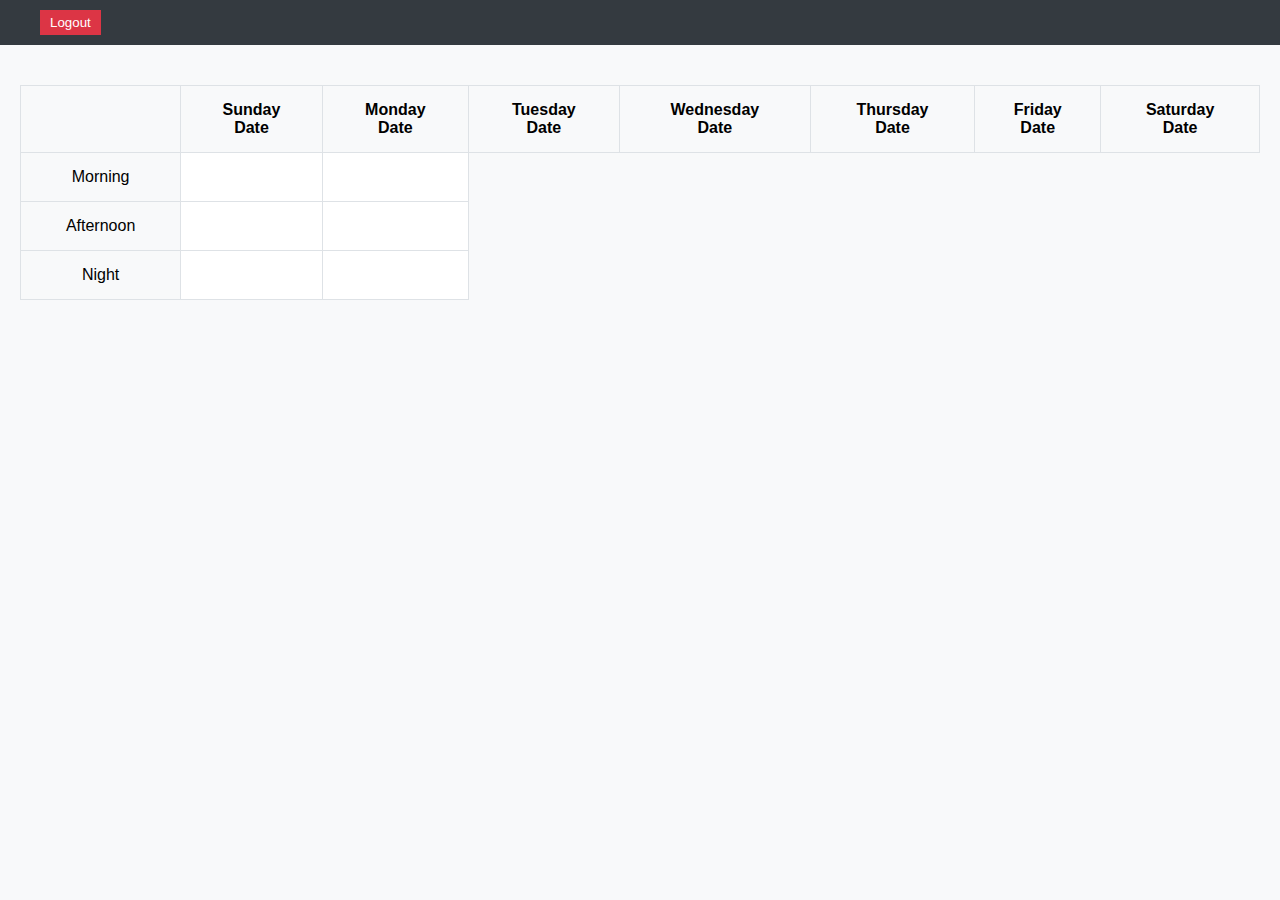
<file: dashboard.html>
<!DOCTYPE html>
<html lang="en">
<head>
    <meta charset="UTF-8">
    <meta name="viewport" content="width=device-width, initial-scale=1.0">
    <title>Sparta Employee Dashboard</title>
    <link rel="stylesheet" href="css/style.css">
</head>
<body>
    <header>
        <div id="user-info">
            <span id="user-email"></span>
            <button id="logout-button">Logout</button>
        </div>
    </header>

    <main>
        <table id="shift-table">
            <thead>
                <tr>
                    <th></th>
                    <th>Sunday <br> Date</th>
                    <th>Monday <br> Date</th>
                    <th>Tuesday <br> Date</th>
                    <th>Wednesday <br> Date</th>
                    <th>Thursday <br> Date</th>
                    <th>Friday <br> Date</th>
                    <th>Saturday <br> Date</th>
                </tr>
            </thead>
            <tbody>
                <tr>
                    <td>Morning</td>
                    <td class="shift-cell" data-day="sunday" data-shift="morning"></td>
                    <td class="shift-cell" data-day="monday" data-shift="morning"></td>
                    <!-- Repeat for all days -->
                </tr>
                <tr>
                    <td>Afternoon</td>
                    <td class="shift-cell" data-day="sunday" data-shift="afternoon"></td>
                    <td class="shift-cell" data-day="monday" data-shift="afternoon"></td>
                    <!-- Repeat for all days -->
                </tr>
                <tr>
                    <td>Night</td>
                    <td class="shift-cell" data-day="sunday" data-shift="night"></td>
                    <td class="shift-cell" data-day="monday" data-shift="night"></td>
                    <!-- Repeat for all days -->
                </tr>
            </tbody>
        </table>
    </main>

    <script src="js/main.js"></script>
</body>
</html>
</file>
<file: css/style.css>
body {
    font-family: Arial, sans-serif;
    margin: 0;
    padding: 0;
    background-color: #f8f9fa;
}

header {
    display: flex;
    justify-content: space-between;
    align-items: center;
    padding: 10px 20px;
    background-color: #343a40;
    color: white;
}

header #user-info {
    display: flex;
    align-items: center;
}

header #user-email {
    margin-right: 20px;
}

header #logout-button {
    background-color: #dc3545;
    color: white;
    border: none;
    padding: 5px 10px;
    cursor: pointer;
}

header #logout-button:hover {
    background-color: #c82333;
}

main {
    padding: 20px;
}

#shift-table {
    width: 100%;
    border-collapse: collapse;
    margin-top: 20px;
}

#shift-table th, #shift-table td {
    border: 1px solid #dee2e6;
    padding: 15px;
    text-align: center;
}

.shift-cell {
    cursor: pointer;
    background-color: white;
}

.shift-cell.selected {
    background-color: green;
    color: white;
}

.signup-container, .d-lg-flex {
    margin: 0 auto;
    padding: 20px;
    max-width: 400px;
}

.signup-container form, .d-lg-flex form {
    display: flex;
    flex-direction: column;
}

.signup-container form .form-group, .d-lg-flex form .form-group {
    margin-bottom: 15px;
}

.signup-container form .btn, .d-lg-flex form .btn {
    background-color: #007bff;
    color: white;
    border: none;
    padding: 10px 15px;
    cursor: pointer;
}

.signup-container form .btn:hover, .d-lg-flex form .btn:hover {
    background-color: #0056b3;
}
</file>
